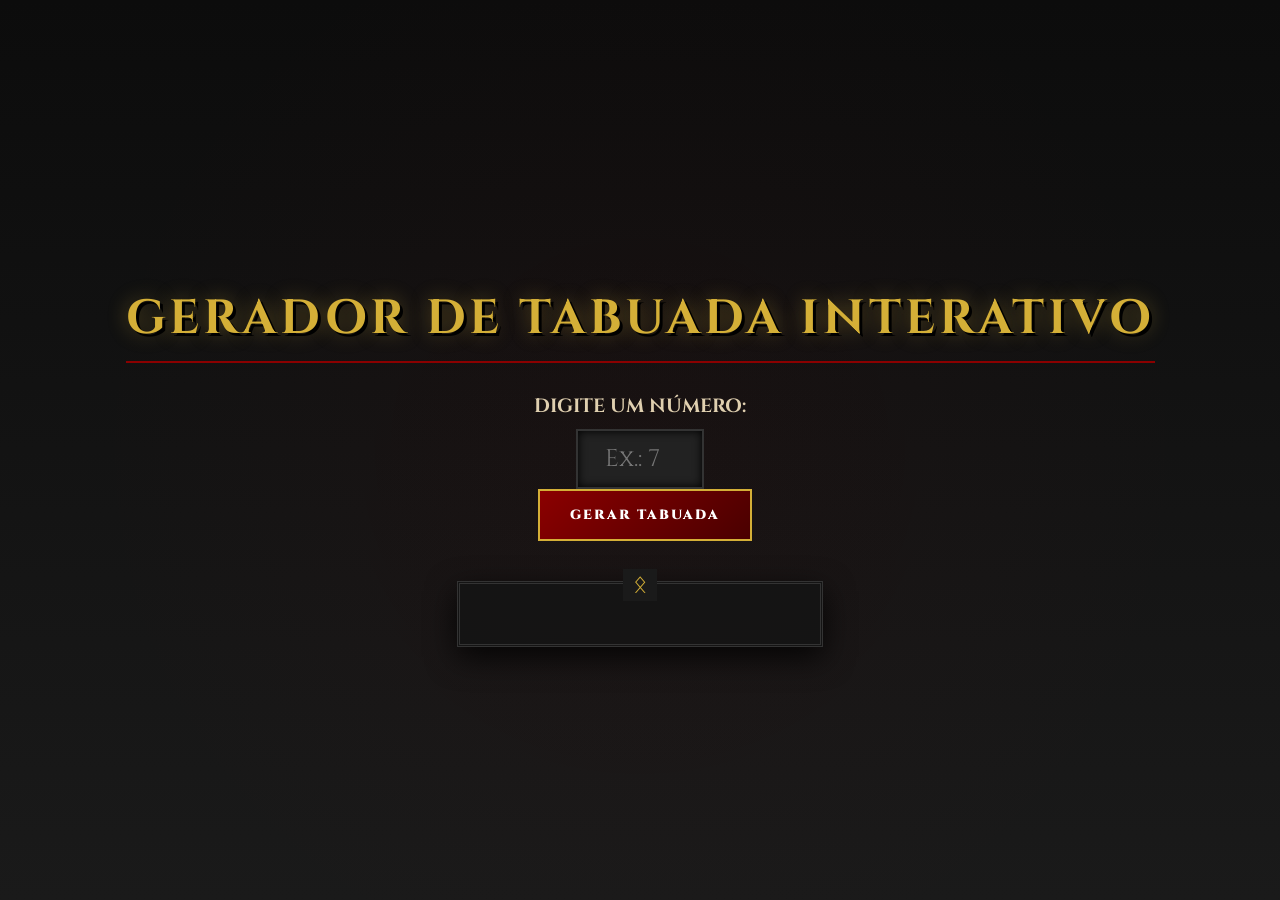
<file: pagina tabuada/index.html>
<!DOCTYPE html>
<html lang="pt">
<head>
    <meta charset="UTF-8">
    <meta http-equiv="X-UA-Compatible" content="IE=edge">
    <meta name="viewport" content="width=device-width, initial-scale=1.0">
    <title>Gerador de Tabuada Interativo</title>
    <link rel="stylesheet" href="style.css">
</head>
<body>
    <h1>Gerador de Tabuada Interativo</h1>

    <label for=""numeroInput">Digite um número:  </label>
    <input type="number" id="numeroInput" placeholder="Ex.: 7">
    <button id="gerarBtn">Gerar Tabuada</button>

    <div id="resultadotabuada"></div>

    <script src="script.js"></script>
</body>
</file>
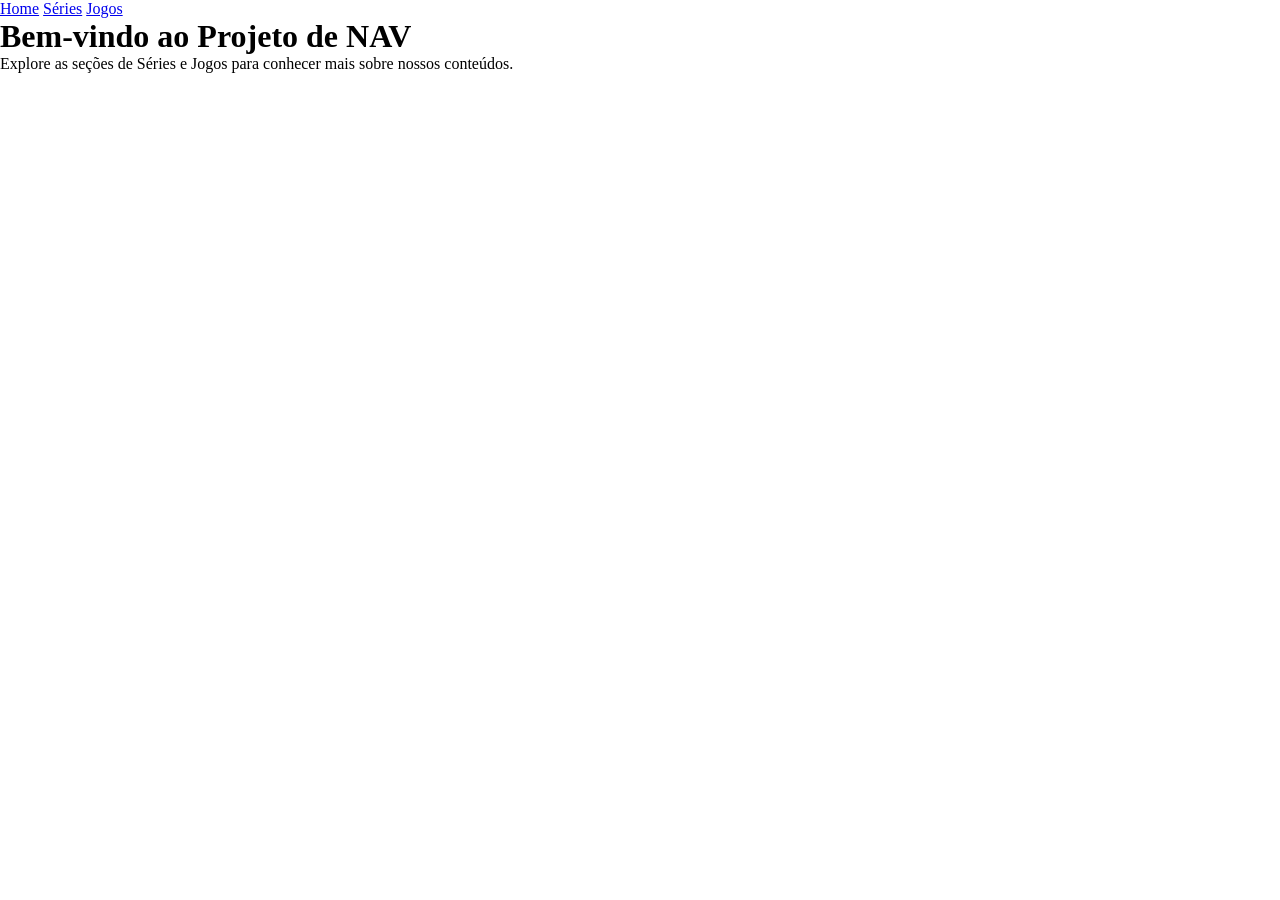
<file: treinando/projeto-nav/index.html>
<!DOCTYPE html>
<html lang="en">
<head>
    <meta charset="UTF-8">
    <meta name="viewport" content="width=device-width, initial-scale=1.0">
    <title>Projeto - NAV</title>
    <link rel="stylesheet" href="index.css">
</head>
<body class= "body-index">
    <nav class="menu-navegação">
        <a href="index.html">Home</a>
        <a href="series.html">Séries</a>
        <a href="jogos.html">Jogos</a>
    </nav>

    <main class="conteudo-principal">
        <h1>Bem-vindo ao Projeto de NAV 
            
        </h1>
        <p>Explore as seções de Séries e Jogos para conhecer mais sobre nossos conteúdos.</p>
    </main>

</body>
</html>
</file>
<file: pagina tabuada/style.css>
@import url('https://fonts.googleapis.com/css2?family=Cinzel:wght@400;700;900&family=MedievalSharp&display=swap');

:root {
    --gold: #d4af37;
    --blood-red: #8b0000;
    --stone-dark: #1a1a1a;
    --stone-light: #333333;
    --magic-blue: #00d4ff; /* Cor do Leviathan Axe */
    --text-color: #e0d0b0; /* Bege envelhecido */
}

body {
    background-color: #0c0c0c;
    /* Adicionando um degradê que lembra cinzas e névoa */
    background-image: 
        radial-gradient(circle at center, rgba(139, 0, 0, 0.05) 0%, transparent 70%),
        linear-gradient(to bottom, #0c0c0c, #1a1a1a);
    color: var(--text-color);
    font-family: 'Cinzel', serif;
    display: flex;
    flex-direction: column;
    align-items: center;
    justify-content: center;
    min-height: 100vh;
    margin: 0;
    overflow-x: hidden;
}

/* Título Épico */
h1 {
    font-size: 3rem;
    text-transform: uppercase;
    color: var(--gold);
    text-shadow: 3px 3px 0px #000, 0 0 20px rgba(212, 175, 55, 0.4);
    margin-bottom: 30px;
    letter-spacing: 4px;
    text-align: center;
    border-bottom: 2px solid var(--blood-red);
    padding-bottom: 10px;
}

/* Container de Input */
label {
    display: block;
    font-size: 1.2rem;
    margin-bottom: 10px;
    font-weight: bold;
    text-transform: uppercase;
}

input[type="number"] {
    background: #222;
    border: 2px solid var(--stone-light);
    border-radius: 0;
    padding: 12px;
    color: var(--gold);
    font-family: 'Cinzel', serif;
    font-size: 1.5rem;
    width: 100px;
    text-align: center;
    outline: none;
    transition: all 0.3s ease;
    box-shadow: inset 0 0 10px #000;
}

input[type="number"]:focus {
    border-color: var(--magic-blue);
    box-shadow: 0 0 15px rgba(0, 212, 255, 0.3);
}

/* Botão de Fúria (Spartan Rage) */
button {
    background: linear-gradient(135deg, var(--blood-red) 0%, #4a0000 100%);
    color: white;
    border: 2px solid var(--gold);
    padding: 15px 30px;
    font-family: 'Cinzel', serif;
    font-weight: 900;
    text-transform: uppercase;
    cursor: pointer;
    letter-spacing: 2px;
    transition: all 0.2s transform;
    margin-left: 10px;
    position: relative;
    overflow: hidden;
}

button:hover {
    transform: scale(1.05);
    background: var(--blood-red);
    box-shadow: 0 0 20px rgba(139, 0, 0, 0.6);
}

button:active {
    transform: scale(0.95);
}

/* Área do Resultado (Painel Rúnico) */
#resultadotabuada {
    margin-top: 40px;
    background: rgba(20, 20, 20, 0.9);
    padding: 30px;
    border: 3px double var(--stone-light);
    min-width: 300px;
    text-align: center;
    box-shadow: 0 10px 30px rgba(0,0,0,0.8);
    position: relative;
}

/* Simulando cantos ornamentados */
#resultadotabuada::before {
    content: "ᛟ"; /* Runa nórdica */
    position: absolute;
    top: -15px;
    left: 50%;
    transform: translateX(-50%);
    background: #1a1a1a;
    padding: 0 10px;
    color: var(--gold);
    font-size: 1.5rem;
}

h2 {
    color: var(--gold);
    font-size: 1.8rem;
    margin-bottom: 20px;
    border-bottom: 1px solid var(--stone-light);
    padding-bottom: 10px;
}

p {
    font-family: 'MedievalSharp', cursive;
    font-size: 1.4rem;
    margin: 8px 0;
    transition: color 0.3s;
}

p:hover {
    color: var(--magic-blue);
    text-shadow: 0 0 8px rgba(0, 212, 255, 0.5);
}

/* Scrollbar estilo pedra */
::-webkit-scrollbar {
    width: 10px;
}
::-webkit-scrollbar-track {
    background: #0c0c0c;
}
::-webkit-scrollbar-thumb {
    background: var(--stone-light);
    border: 1px solid var(--gold);
}
</file>
<file: treinando/projeto-nav/index.css>
*{
    margin: 0;
    padding: 0;
    box-sizing: border-box;
}

.menu-navegacao{
    background-color: #333;
    text-align: center;
    padding: 10px;
}

.menu-navegacao a {
    color: #fff;
    text-decoration: none;
    margin: 15px;
}
</file>
